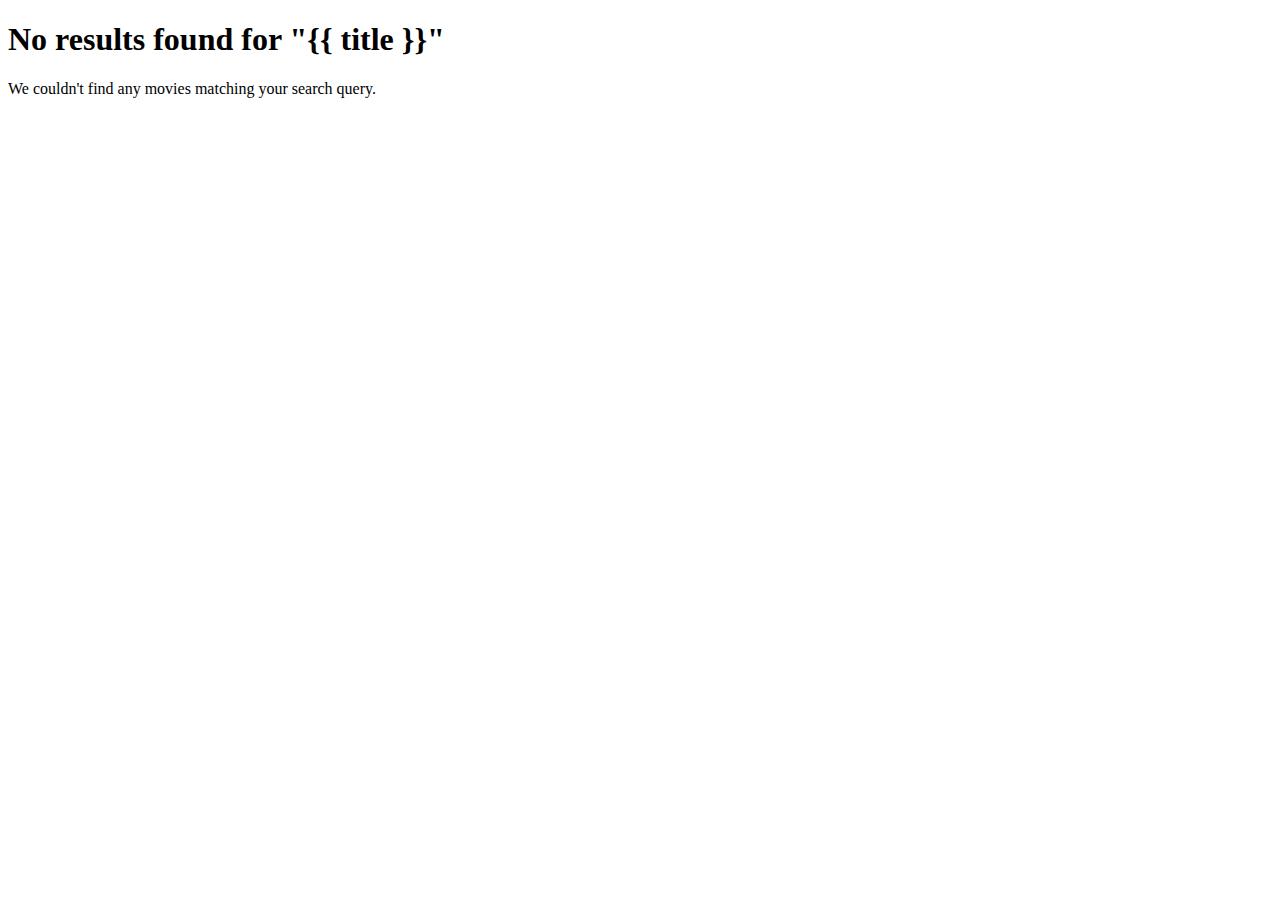
<file: src/web/templates/no_results.html>
<!DOCTYPE html>
<html>
<head>
    <title>No Results Found</title>
</head>
<body>
    <h1>No results found for "{{ title }}"</h1>
    <p>We couldn't find any movies matching your search query.</p>
</body>
</html>
</file>
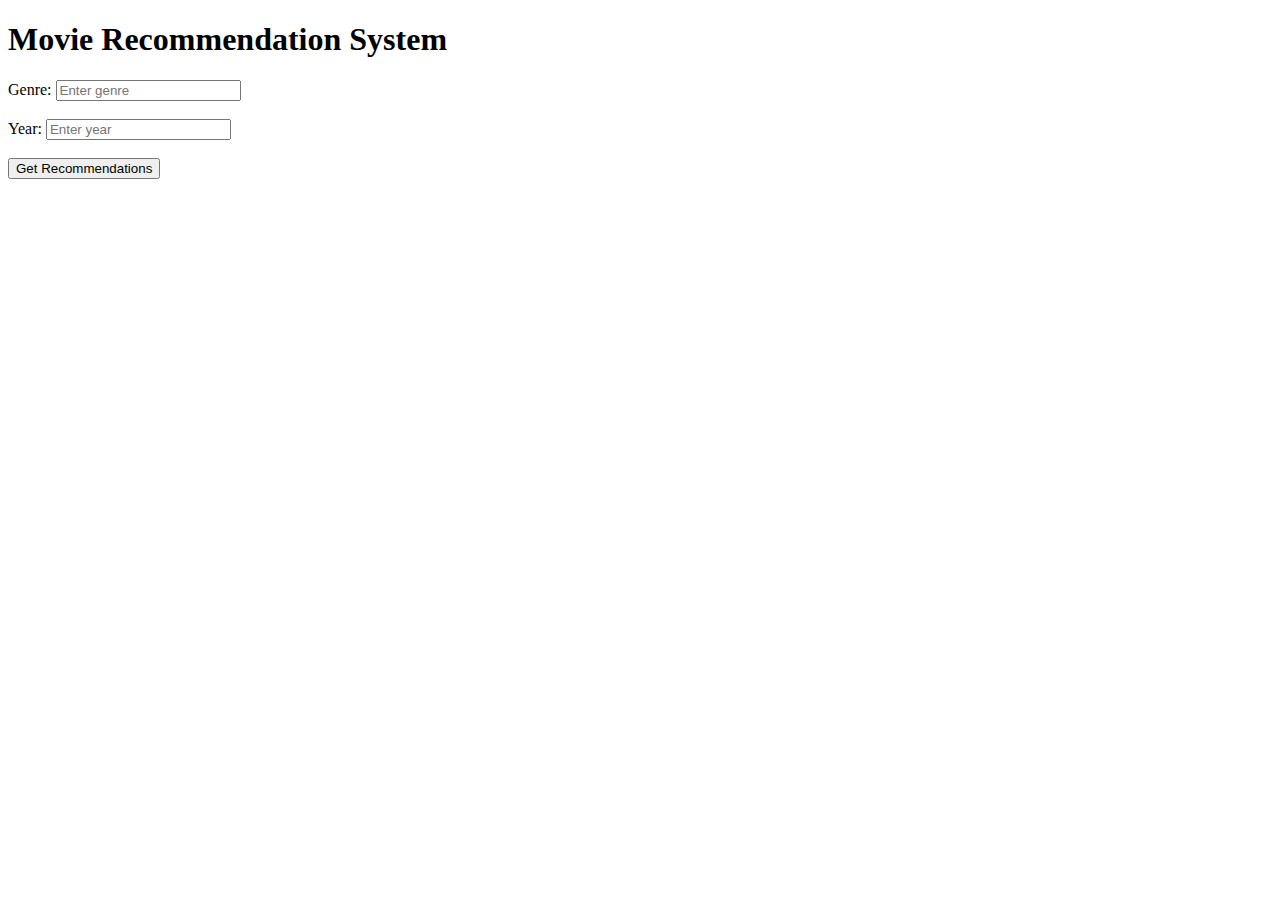
<file: src/web/templates/recommendations.html>
<!DOCTYPE html>
<html>
<head>
    <title>Movie Recommendation System</title>
</head>
<body>
    <h1>Movie Recommendation System</h1>
    <form action="/" method="post">
        <label for="genre">Genre:</label>
        <input type="text" id="genre" name="genre" placeholder="Enter genre" required><br><br>
        <label for="year">Year:</label>
        <input type="text" id="year" name="year" placeholder="Enter year" required><br><br>
        <input type="submit" value="Get Recommendations">
    </form>
</body>
</html>
</file>
